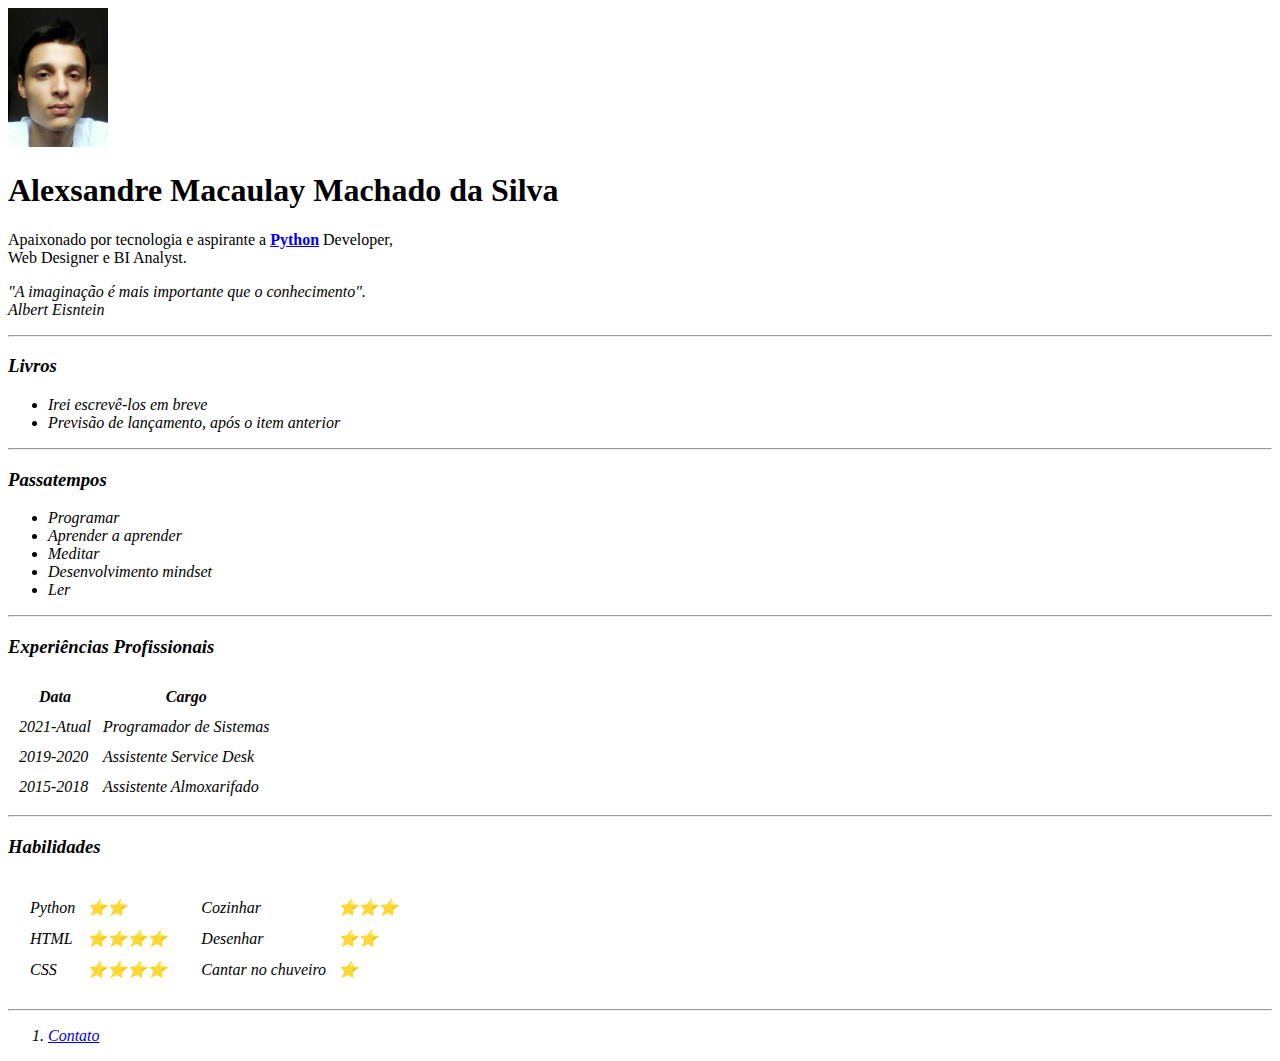
<file: html/index.html>
<!DOCTYPE html>
<html lang="en">

<head>
    <meta charset="UTF-8">

    <meta http-equiv="X-UA-Compatible" content="IE=edge">
    <meta name="viewport" content="width=device-width, initial-scale=1.0">

    <title>CV - Alexsandre</title>

    <!-- Bootstrap CSS -->
    <!--<link href="https://cdn.jsdelivr.net/npm/bootstrap@5.1.3/dist/css/bootstrap.min.css" rel="stylesheet" integrity="sha384-1BmE4kWBq78iYhFldvKuhfTAU6auU8tT94WrHftjDbrCEXSU1oBoqyl2QvZ6jIW3" crossorigin="anonymous">-->
    <link rel="stylesheet" href="../css/style.css">

</head>

<body>
    <section id=header>
        <div class="px-4 py-5 my-5 text-center">
            <img class="my_image d-block mx-auto mb-4" src="\images\image.jpg" alt="Foto do Macaulay" width="100">
            <h1 class="display-5 fw-bold">Alexsandre Macaulay Machado da Silva</h1>
            <div class="col-lg-6 mx-auto">
                <p class="lead mb-4">Apaixonado por tecnologia e aspirante a <strong><a href="https://www.python.org/">Python</a></strong> Developer,<br> Web Designer e BI Analyst.</p>
                <p clas="lead mb-4"><em>"A imaginação é mais importante que o conhecimento".<br>Albert Eisntein</p>
            </div>
        </div>
        <!--<table cellspacing="20">
            <tr>
                <td>
                    <img src="\images\image.jpg" alt="Foto de Macaulay" width="100">
                </td>
                <td>
                    <h1>Alexsandre Macaulay<br>Machado da Silva</h1>
                    <p>Apaixonado por tecnologia e aspirante a <strong><a href="https://www.python.org/">Python</a></strong> Developer,<br> Web Designer e BI Analyst.</p>
                    <p><em>"A imaginação é mais importante que o conhecimento".<br>Albert Eisntein</p>    
                </td>         
            </tr>
            </table> -->
    </section>
    <hr>
    <h3>Livros</h3>
    <ul>
        <li>Irei escrevê-los em breve</li>
        <li>Previsão de lançamento, após o item anterior</li>
    </ul>
    <hr>
    <h3>Passatempos</h3>
    <ul>
        <li>Programar</li>
        <li>Aprender a aprender</li>
        <li>Meditar</li>
        <li>Desenvolvimento mindset</li>
        <li>Ler</li>
    </ul>
    <hr>
    <h3>Experiências Profissionais</h3>
    <table cellspacing="10px">
        <thead>
            <tr>
                <th>Data</th>
                <th>Cargo</th>
            </tr>
        </thead>
        <tbody>
            <tr>
                <td>2021-Atual</td>
                <td>Programador de Sistemas</td>
            </tr>
            <tr>
                <td>2019-2020</td>
                <td>Assistente Service Desk</td>
            </tr>
            <tr>
                <td>2015-2018</td>
                <td>Assistente Almoxarifado</td>
            </tr>
        </tbody>
    </table>
    <hr>
    <h3>Habilidades</h3>
    <table cellspacing="10px">
        <tr>
            <td>
                <table cellspacing="10px">
                    <tr>
                        <td>Python</td>
                        <td>⭐⭐</td>
                    </tr>
                    <tr>
                        <td>HTML</td>
                        <td>⭐⭐⭐⭐</td>
                    </tr>
                    <tr>
                        <td>CSS</td>
                        <td>⭐⭐⭐⭐</td>
                    </tr>
                </table>
            </td>
            <td>
                <table cellspacing="10px">
                    <tr>
                        <td>Cozinhar</td>
                        <td>⭐⭐⭐</td>
                    </tr>
                    <tr>
                        <td>Desenhar</td>
                        <td>⭐⭐</td>
                    </tr>
                    <tr>
                        <td>Cantar no chuveiro</td>
                        <td>⭐</td>
                    </tr>
                </table>
            </td>
        </tr>
    </table>

    <hr>
    <ol>
        <li><a href="contato.html">Contato</a></li>
    </ol>
</body>

</html>

</html>
</file>
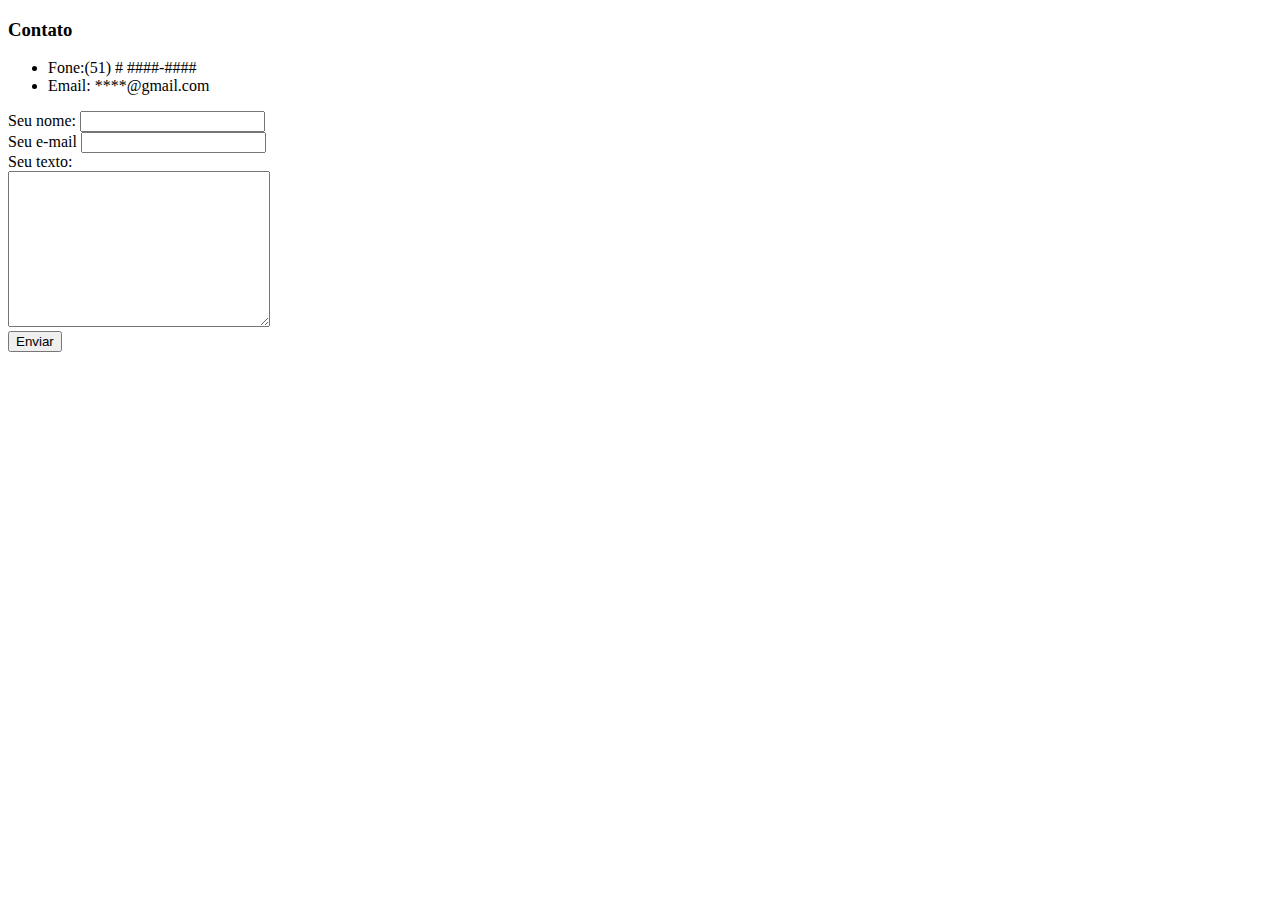
<file: html/contato.html>
<!DOCTYPE html>
<html lang="en">
<head>
    <meta charset="UTF-8"><!--
    <meta http-equiv="X-UA-Compatible" content="IE=edge">
    <meta name="viewport" content="width=device-width, initial-scale=1.0">
    -->
    <title>Document</title>
</head>
<body>
    <h3>Contato</h3>
    <ul>
        <li>Fone:(51) # ####-####</li>
        <li>Email: ****@gmail.com</li>
    </ul>

    <form action="mailto:neto.machado22@gmail.com" method="post" enctype="text/plain">
        <label>Seu nome:</label>
        <input type="text" name="yourName">
        <br>
        <label for="">Seu e-mail</label>
        <input type="email" name="yourEmail" id="">
        <br>
        <label for="">Seu texto:</label>
        <br>
        <textarea name="yourMessage" id="" cols="30" rows="10"></textarea><br>
        <input type="submit" value="Enviar">
    </form>
</body>
</html>
</file>
<file: css/style.css>
html {
    font-family: 'Cascadia Code';
}

my_image {
    border-radius: 3rem;
}
</file>
